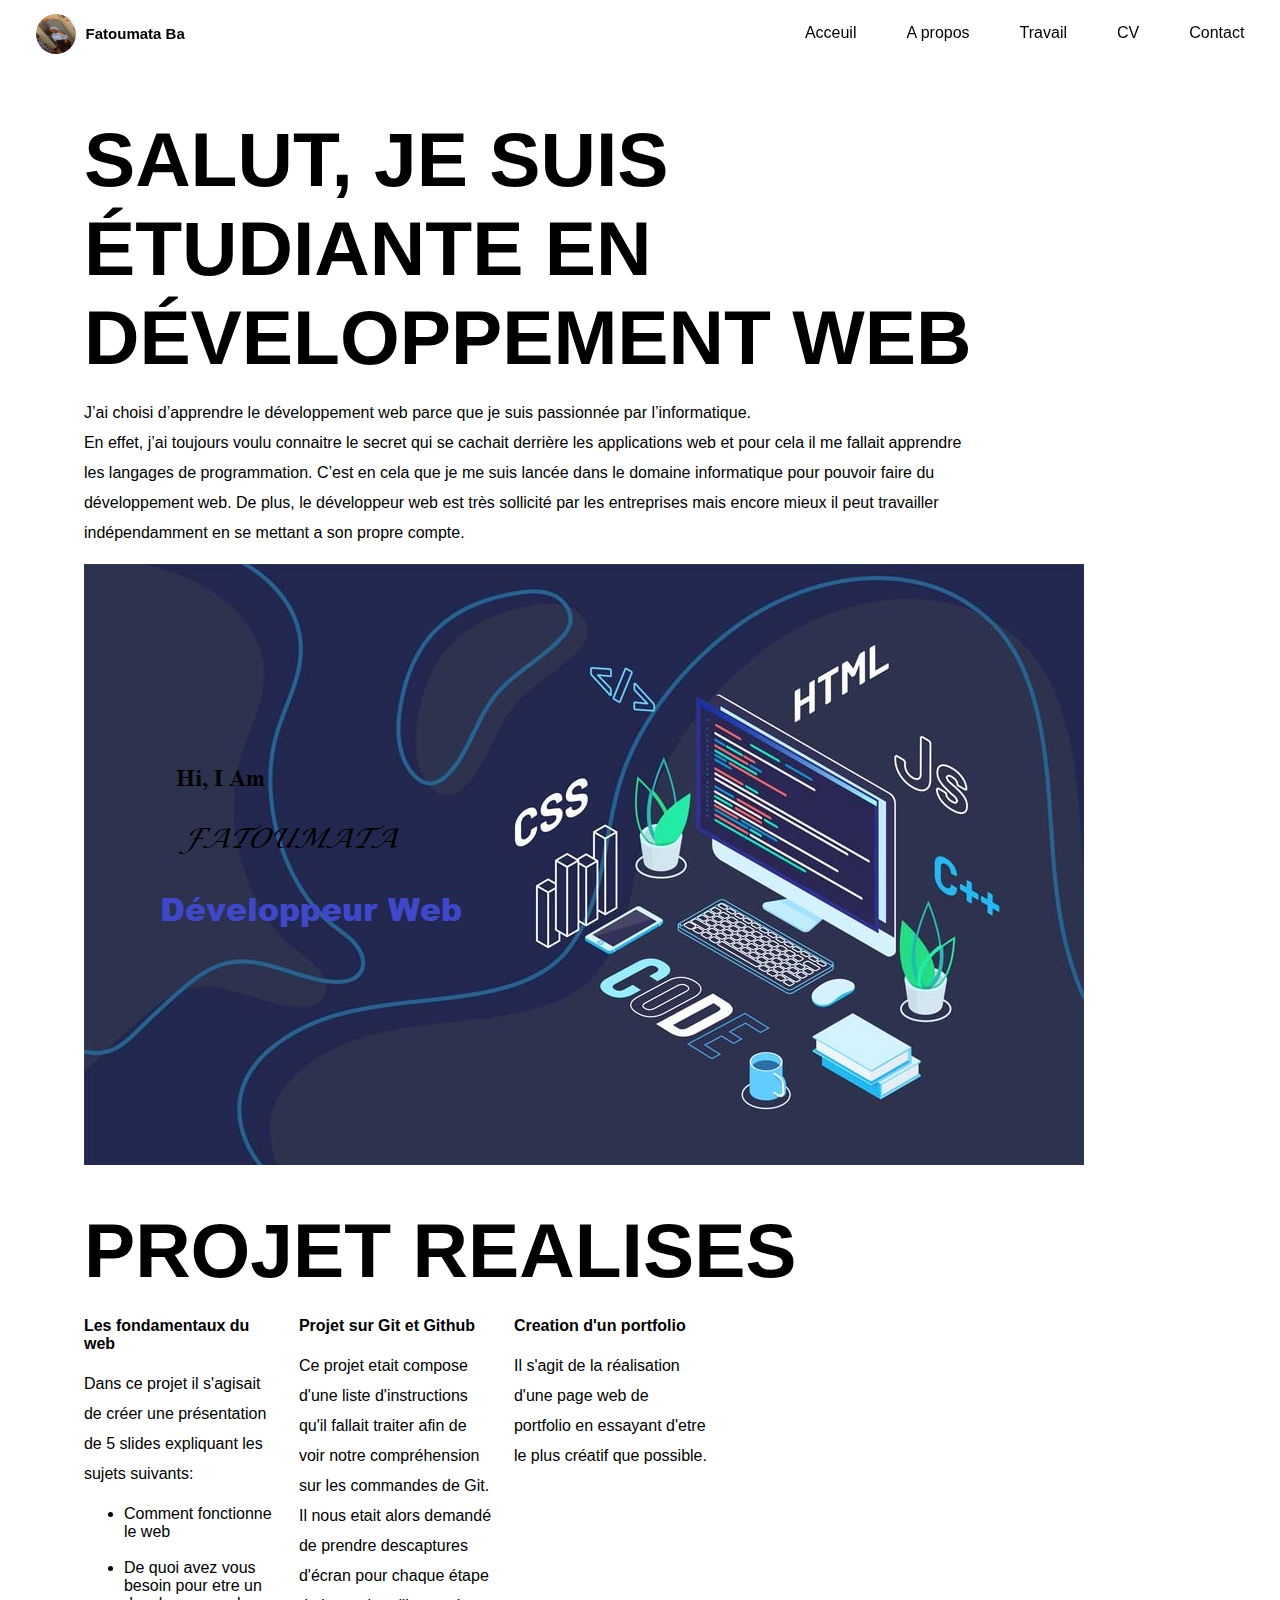
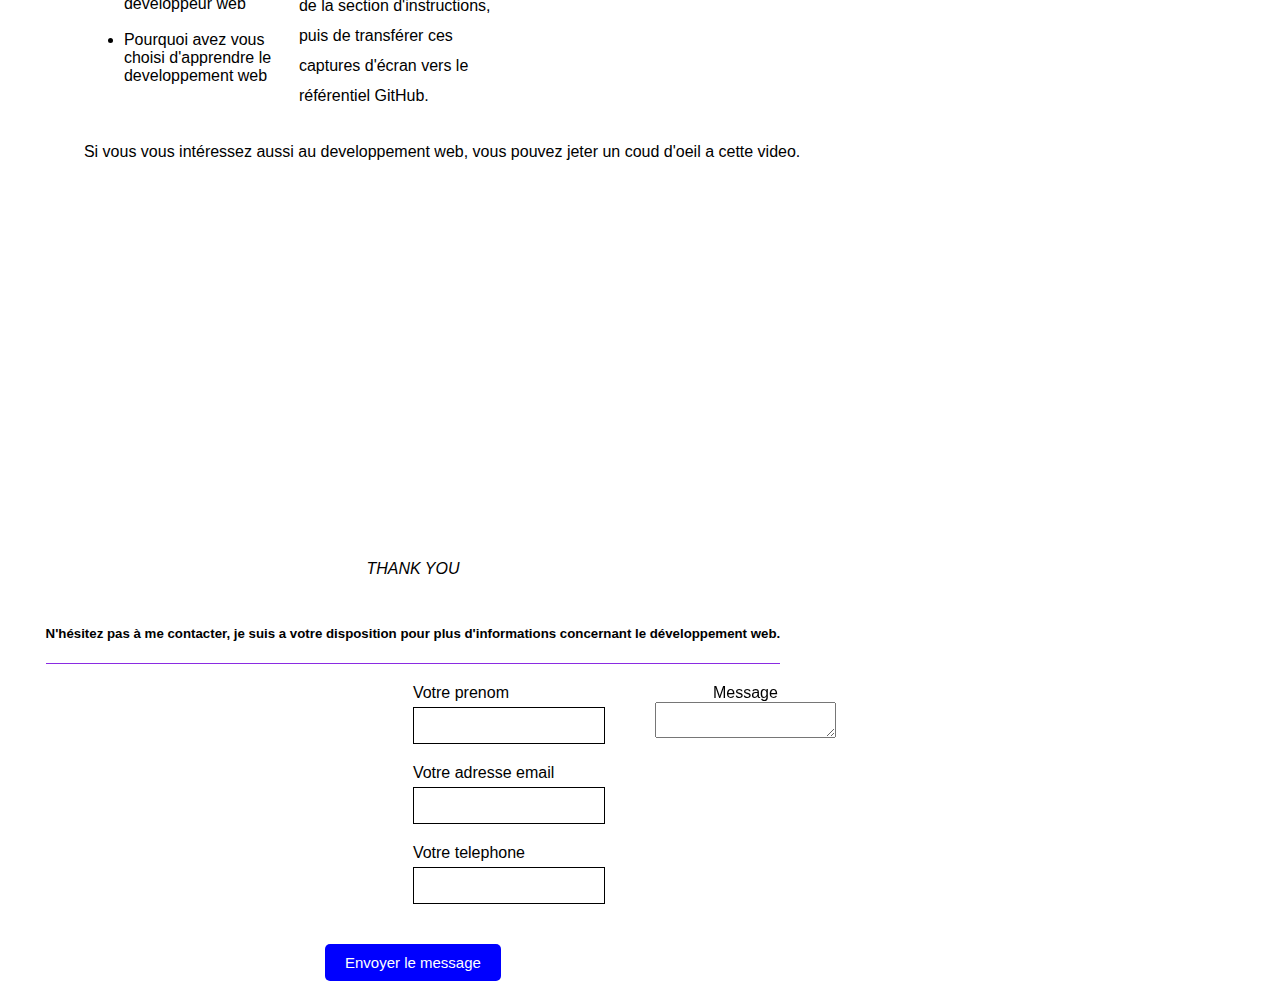
<file: Checkpoint2/index.html>
<!DOCTYPE html>
<html lang="fr">
<head>
    <meta charset="UTF-8">
    <meta name="viewport" content="width=device-width, initial-scale=1.0">
    <title>creation d'un portfolio</title>
    <link rel="stylesheet" href="https://cdnjs.cloudflare.com/ajax/libs/font-awesome/6.4.2/css/all.min.css" integrity="sha512-z3gLpd7yknf1YoNbCzqRKc4qyor8gaKU1qmn+CShxbuBusANI9QpRohGBreCFkKxLhei6S9CQXFEbbKuqLg0DA==" crossorigin="anonymous" referrerpolicy="no-referrer" />
    <link rel="stylesheet" href="style.css">
    <link rel="stylesheet" href="https://cdnjs.cloudflare.com/ajax/libs/font-awesome/6.4.2/css/all.min.css" integrity="sha512-z3gLpd7yknf1YoNbCzqRKc4qyor8gaKU1qmn+CShxbuBusANI9QpRohGBreCFkKxLhei6S9CQXFEbbKuqLg0DA==" crossorigin="anonymous" referrerpolicy="no-referrer" />
</head>
<body>
    <!-- Creation de l'en tete-->
    <nav>
        <div class="profile">
            <img src="profile.jpg" alt="mon profile">
            <h1>Fatoumata Ba</h1>
        </div>
       <ul>
        <li>Acceuil</li>
        <li>A propos</li>
        <li>Travail</li>
        <li>CV</li>
        <li>Contact</li>
       </ul>
    </nav>
    <!--Creation de la section principale-->
    <section class="portfolio">
        <header>
            <h1>Salut, je suis étudiante en développement web</h1>
            <p>J’ai choisi d’apprendre le développement web parce que je suis passionnée par l’informatique.<br>
                 En effet,  j’ai toujours voulu connaitre  le secret qui se cachait derrière les applications web et pour cela il me fallait apprendre les langages de programmation. C’est en cela que je me suis lancée dans le domaine informatique pour pouvoir faire du développement web.
                De plus, le développeur web est très sollicité par les entreprises mais encore mieux il peut travailler indépendamment en se mettant a son propre compte.
                </p>
            </header>

                <section class="insertion image">
                <img src="developpeur.jpg" alt="mon image">
            </section>
            <section class="section-projet">
                <h1>PROJET REALISES</h1>
                <div class="projets">
                    <div class="projet">
                    <h4>Les fondamentaux du web</h4>
                    <p class="description">
                        Dans ce projet il s'agisait de créer une présentation 
                        de 5 slides expliquant les sujets suivants:
                        <ul>
                            <li>Comment fonctionne le web</li><br>
                            <li> De quoi avez vous besoin pour etre un developpeur web</li><br>
                            <li>Pourquoi avez vous choisi d'apprendre le developpement web</li><br>
                        </ul>
                    </p>
                </div>
                    <div class="projet">
                    <h4>Projet sur Git et Github</h4>
                    <p class="description">
                        Ce projet etait compose d'une liste d'instructions qu'il fallait
                        traiter afin de voir notre compréhension sur les commandes de Git.    
                        Il nous etait alors  demandé  de prendre descaptures d'écran
                        pour chaque étape de la section d'instructions, puis de transférer 
                        ces captures d'écran vers le référentiel GitHub. 
                    </p>
                </div>
                    <div class="projet">
                    <h4>Creation d'un portfolio</h4>
                    <p class="description">
                        Il s'agit de la réalisation d'une page web de portfolio en essayant d'etre
                         le plus créatif que possible.
                    </p>
                </div>
                
                </div>
                <div class="description-video">
                    <p>
                        Si vous vous intéressez aussi au developpement web, vous pouvez
                        jeter un coud d'oeil a cette video.
                    </p>
                </div>
                <div class="insertion-image">
                    <iframe width="560" height="315" src="https://www.youtube.com/embed/lNAHaN7hBVw?si=8SmZUT-Ef5ikZECa&amp;start=3" title="YouTube video player" frameborder="0" allow="accelerometer; autoplay; clipboard-write; encrypted-media; gyroscope; picture-in-picture; web-share" allowfullscreen></iframe>
                </div>
            </section>
    </section>
    <!--Creation du pied de page-->
    <footer>
            <p align="center"><i>THANK YOU</i></p>
        <form action="#">
            <h5>N'hésitez pas à me contacter, je suis a votre disposition
                pour plus d'informations concernant le développement web.
            </h5>
            <div class="separation"></div>
            <div class="corp-form">
                <div class="gauche">
                    <div class="groupe">
                        <label for="">Votre prenom</label>
                        <input type="text">
                        <i class="fas fa-user"></i>
                    </div>
                    <div class="groupe">
                        <label for="">Votre adresse email</label>
                        <input type="text">
                        <i class="fas fa-envelope"></i>
                    </div>
                    <div class="groupe">
                        <label for="">Votre telephone</label>
                        <input type="text">
                        <i class="fas fa-mobile"></i>
                    </div>
                </div>
                <div class="droite">
                    <div class="groupe" align="center">Message</div>
                    <textarea></textarea>
                </div>
            </div>
            <div class="pied-form" align = "center">
                <button>Envoyer le message</button>
            </div>
        </form>
        <div class="groupe"></div>
        
        
    </footer>
   
</body>
</html>
</file>
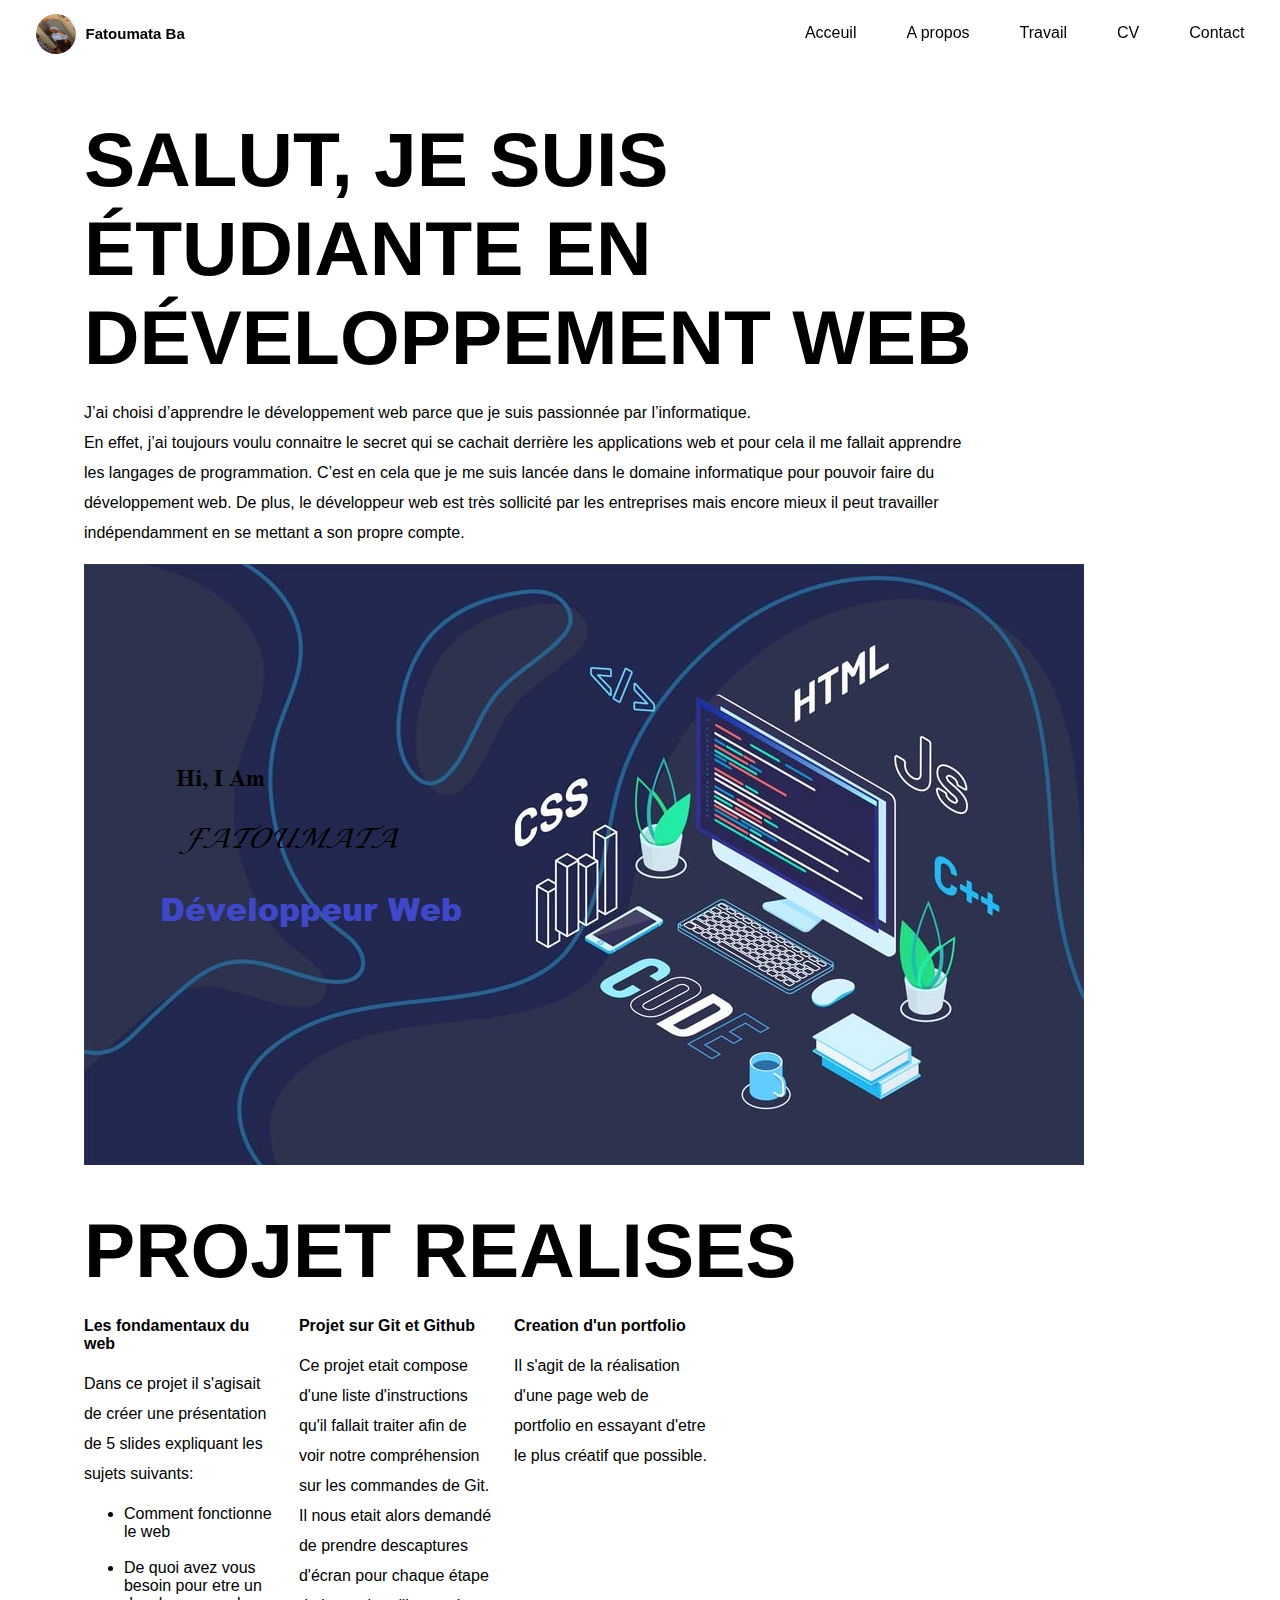
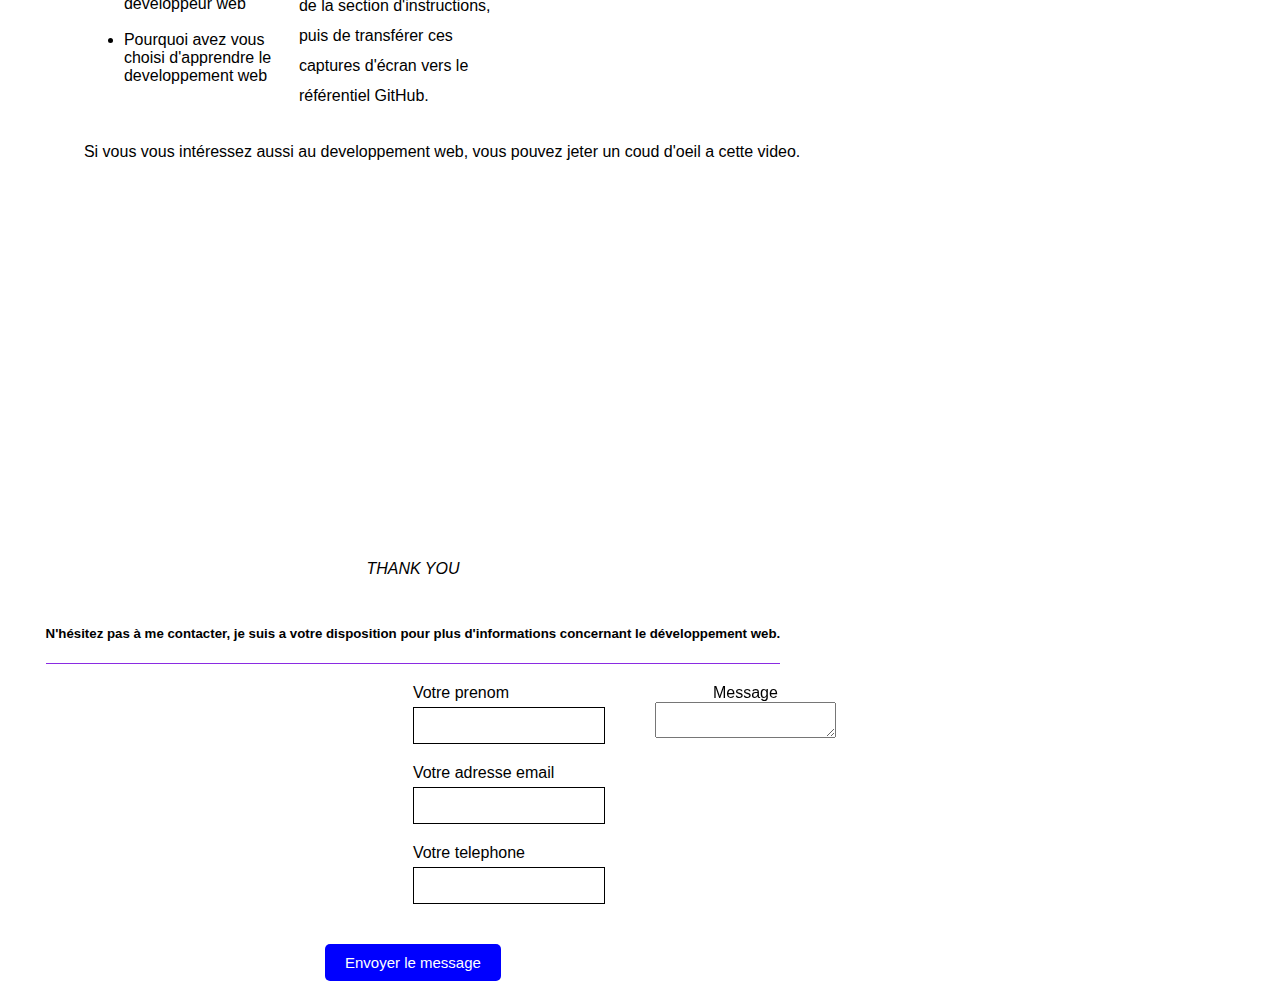
<file: CheckpointCSS/index.html>
<!DOCTYPE html>
<html lang="fr">
<head>
    <meta charset="UTF-8">
    <meta name="viewport" content="width=device-width, initial-scale=1.0">
    <title>creation d'un portfolio</title>
    <link rel="stylesheet" href="https://cdnjs.cloudflare.com/ajax/libs/font-awesome/6.4.2/css/all.min.css" integrity="sha512-z3gLpd7yknf1YoNbCzqRKc4qyor8gaKU1qmn+CShxbuBusANI9QpRohGBreCFkKxLhei6S9CQXFEbbKuqLg0DA==" crossorigin="anonymous" referrerpolicy="no-referrer" />
    <link rel="stylesheet" href="style.css">
    <link rel="stylesheet" href="https://cdnjs.cloudflare.com/ajax/libs/font-awesome/6.4.2/css/all.min.css" integrity="sha512-z3gLpd7yknf1YoNbCzqRKc4qyor8gaKU1qmn+CShxbuBusANI9QpRohGBreCFkKxLhei6S9CQXFEbbKuqLg0DA==" crossorigin="anonymous" referrerpolicy="no-referrer" />
</head>
<body>
    <!-- Creation de l'en tete-->
    <header>
    <nav>
        <div class="profile">
            <img src="profile.jpg" alt="mon profile">
            <h1>Fatoumata Ba</h1>
        </div>
       <ul>
        <li>Acceuil</li>
        <li>A propos</li>
        <li>Travail</li>
        <li>CV</li>
        <li>Contact</li>
       </ul>
    </nav>
    <!--Creation de la section principale-->
    <section class="portfolio">
        <header>
            <h1>Salut, je suis étudiante en développement web</h1>
            <p>J’ai choisi d’apprendre le développement web parce que je suis passionnée par l’informatique.<br>
                 En effet,  j’ai toujours voulu connaitre  le secret qui se cachait derrière les applications web et pour cela il me fallait apprendre les langages de programmation. C’est en cela que je me suis lancée dans le domaine informatique pour pouvoir faire du développement web.
                De plus, le développeur web est très sollicité par les entreprises mais encore mieux il peut travailler indépendamment en se mettant a son propre compte.
                </p>
            </header>

                <section class="insertion-image">
                <img src="developpeur.jpg" alt="mon image">
            </section>
            <section class="section-projet">
                <h1>PROJET REALISES</h1>
                <div class="projets">
                    <div class="projet">
                    <h4>Les fondamentaux du web</h4>
                    <p class="description">
                        Dans ce projet il s'agisait de créer une présentation 
                        de 5 slides expliquant les sujets suivants:
                        <ul>
                            <li>Comment fonctionne le web</li><br>
                            <li> De quoi avez vous besoin pour etre un developpeur web</li><br>
                            <li>Pourquoi avez vous choisi d'apprendre le developpement web</li><br>
                        </ul>
                    </p>
                </div>
                    <div class="projet">
                    <h4>Projet sur Git et Github</h4>
                    <p class="description">
                        Ce projet etait compose d'une liste d'instructions qu'il fallait
                        traiter afin de voir notre compréhension sur les commandes de Git.    
                        Il nous etait alors  demandé  de prendre descaptures d'écran
                        pour chaque étape de la section d'instructions, puis de transférer 
                        ces captures d'écran vers le référentiel GitHub. 
                    </p>
                </div>
                    <div class="projet">
                    <h4>Creation d'un portfolio</h4>
                    <p class="description">
                        Il s'agit de la réalisation d'une page web de portfolio en essayant d'etre
                         le plus créatif que possible.
                    </p>
                </div>
                
                </div>
                <div class="description-video">
                    <p>
                        Si vous vous intéressez aussi au developpement web, vous pouvez
                        jeter un coud d'oeil a cette video.
                    </p>
                </div>
                <div class="insertion-image">
                    <iframe width="560" height="315" src="https://www.youtube.com/embed/lNAHaN7hBVw?si=8SmZUT-Ef5ikZECa&amp;start=3" title="YouTube video player" frameborder="0" allow="accelerometer; autoplay; clipboard-write; encrypted-media; gyroscope; picture-in-picture; web-share" allowfullscreen></iframe>
                </div>
            </section>
    </section>
    <!--Creation du pied de page-->
    <footer>
            <p align="center"><i>THANK YOU</i></p>
        <form action="#">
            <h5>N'hésitez pas à me contacter, je suis a votre disposition
                pour plus d'informations concernant le développement web.
            </h5>
            <div class="separation"></div>
            <div class="corp-form">
                <div class="gauche">
                    <div class="groupe">
                        <label for="">Votre prenom</label>
                        <input type="text">
                        <i class="fas fa-user"></i>
                    </div>
                    <div class="groupe">
                        <label for="">Votre adresse email</label>
                        <input type="text">
                        <i class="fas fa-envelope"></i>
                    </div>
                    <div class="groupe">
                        <label for="">Votre telephone</label>
                        <input type="text">
                        <i class="fas fa-mobile"></i>
                    </div>
                </div>
                <div class="droite">
                    <div class="groupe" align="center">Message</div>
                    <textarea></textarea>
                </div>
            </div>
            <div class="pied-form" align = "center">
                <button>Envoyer le message</button>
            </div>
        </form>
        <div class="groupe"></div>
        
        
    </footer>
</header>
   
</body>
</html>
</file>
<file: Checkpoint2/style.css>
body{
    font-family: 'roboto', sans-serif;
    padding: 0 2%;
    margin-left: 10px;
    margin-right: 10px;
}
nav{
    display: flex;
    flex-wrap: wrap;
    justify-content: space-between;
    align-items: center;
    position: sticky;
    top: 0;
}
nav .profile{
    display: flex;
    align-items: center;
}
nav .profile img{
    width: 40px;
    height: 40px;
    border-radius: 50%;
}
nav .profile h1{
    font-size: 15px;
    margin-left: 10px;
}
nav ul{
    display: flex;
    list-style-type: none;
}
nav ul li{
    margin-left: 50px;
    cursor: pointer;
    border-bottom: 1px solid #fff;
}
nav ul li:hover{
    border-bottom-color: black;

}
.portfolio{
    margin:4%;
}
.portfolio header{
    margin-top: 5%;
    max-width: 80%;
}
.portfolio header h1{
    margin: 0;
    text-transform: uppercase;
    font-family: 'roboto' sans-serif;
    font-size: 6vw;

}
.portfolio header p{
    line-height: 30px;
}
.portfolio .insertion image{
    margin-top: 5%;
}
.portfolio .insertion image img{
    max-width: 100%;
    height: auto;
    
}
.portfolio .section-projet{
    margin-top: 6%;
}
.portfolio .section-projet h1{
    font-family: 'roboto' sans-serif;
    font-size: 6vw;
    line-height: 30px;
}
.portfolio .section-projet .projets{
    display: flex;
    flex-wrap: wrap;
}
.portfolio .section-projet .projets .projet{
    margin-right: 20px;
    max-width: 195px;
}
.portfolio .section-projet .projets .projet h4{
    margin: 0;
}
.portfolio .section-projet .projets .projet .description{
    line-height: 30px;
}
footer{
    background-color:white;
    position: absolute;
    
}
footer .corp-form
{
    top: 50%;
    left: 50%;
    position: relative;
    font-family: 'roboto' sans-serif;
    
} 
form{
    padding: 10px;
    background-color: white;
    border-radius: 3px;
}
form .separation{
    width: 100%;
    height: 1px;
    background-color: blueviolet;
}
form .corp-form{
    display: flex;
    flex-wrap: wrap;
    margin-bottom: 30px;
}
form .corp-form .groupe{
    position: relative;
    margin-top: 20px;
    display: flex;
    flex-direction: column;
}
form .corp-form .gauche .groupe input{
    margin-top: 5px;
    padding: 10px 5px 10px;
    border: 1px solid;
    width: 180px;

}
form .corp-form .gauche .groupe i{
    position: absolute;
    left: 0;
    top: 20px;
    padding:9px 8px ;
    color: blue;
}
form .corp-form .droite{
    margin-left: 50px;
}

form .corp-form .droite .groupe textarea{
    margin-top: 5px;
    padding: 10px;
    background-color: blue;
    border-radius: 5px;
}
form .pied-form button{
    margin-top: 10px;
    background-color: blue;
    color: white;
    font-size: 15px;
    padding: 10px 20px;
    border-radius: 5px;
    border: none;
    outline: none;
    cursor: pointer;
}
</file>
<file: CheckpointCSS/style.css>
body{
    font-family: 'roboto', sans-serif;
    padding: 0 2%;
    margin-left: 10px;
    margin-right: 10px;
}
nav{
    display: flex;
    flex-wrap: wrap;
    justify-content: space-between;
    align-items: center;
    position: sticky;
    top: 0;
}
nav .profile{
    display: flex;
    align-items: center;
}
nav .profile img{
    width: 40px;
    height: 40px;
    border-radius: 50%;
}
nav .profile h1{
    font-size: 15px;
    margin-left: 10px;
}
nav ul{
    display: flex;
    list-style-type: none;
}
nav ul li{
    margin-left: 50px;
    cursor: pointer;
    border-bottom: 1px solid #fff;
}
nav ul li:hover{
    border-bottom-color: black;

}
.portfolio{
    margin:4%;
}
.portfolio header{
    margin-top: 5%;
    max-width: 80%;
}
.portfolio header h1{
    margin: 0;
    text-transform: uppercase;
    font-family: 'roboto' sans-serif;
    font-size: 6vw;

}
.portfolio header p{
    line-height: 30px;
}
.portfolio .insertion image{
    margin-top: 5%;
}
.portfolio .insertion image img{
    max-width: 100%;
    height: auto;
    
}
.portfolio .section-projet{
    margin-top: 6%;
}
.portfolio .section-projet h1{
    font-family: 'roboto' sans-serif;
    font-size: 6vw;
    line-height: 30px;
}
.portfolio .section-projet .projets{
    display: flex;
    flex-wrap: wrap;
}
.portfolio .section-projet .projets .projet{
    margin-right: 20px;
    max-width: 195px;
}
.portfolio .section-projet .projets .projet h4{
    margin: 0;
}
.portfolio .section-projet .projets .projet .description{
    line-height: 30px;
}
footer{
    background-color:white;
    position: absolute;
    
}
footer .corp-form
{
    top: 50%;
    left: 50%;
    position: relative;
    font-family: 'roboto' sans-serif;
    
} 
form{
    padding: 10px;
    background-color: white;
    border-radius: 3px;
}
form .separation{
    width: 100%;
    height: 1px;
    background-color: blueviolet;
}
form .corp-form{
    display: flex;
    flex-wrap: wrap;
    margin-bottom: 30px;
}
form .corp-form .groupe{
    position: relative;
    margin-top: 20px;
    display: flex;
    flex-direction: column;
}
form .corp-form .gauche .groupe input{
    margin-top: 5px;
    padding: 10px 5px 10px;
    border: 1px solid;
    width: 180px;

}
form .corp-form .gauche .groupe i{
    position: absolute;
    left: 0;
    top: 20px;
    padding:9px 8px ;
    color: blue;
}
form .corp-form .droite{
    margin-left: 50px;
}

form .corp-form .droite .groupe textarea{
    margin-top: 5px;
    padding: 10px;
    background-color: blue;
    border-radius: 5px;
}
form .pied-form button{
    margin-top: 10px;
    background-color: blue;
    color: white;
    font-size: 15px;
    padding: 10px 20px;
    border-radius: 5px;
    border: none;
    outline: none;
    cursor: pointer;
}
</file>
